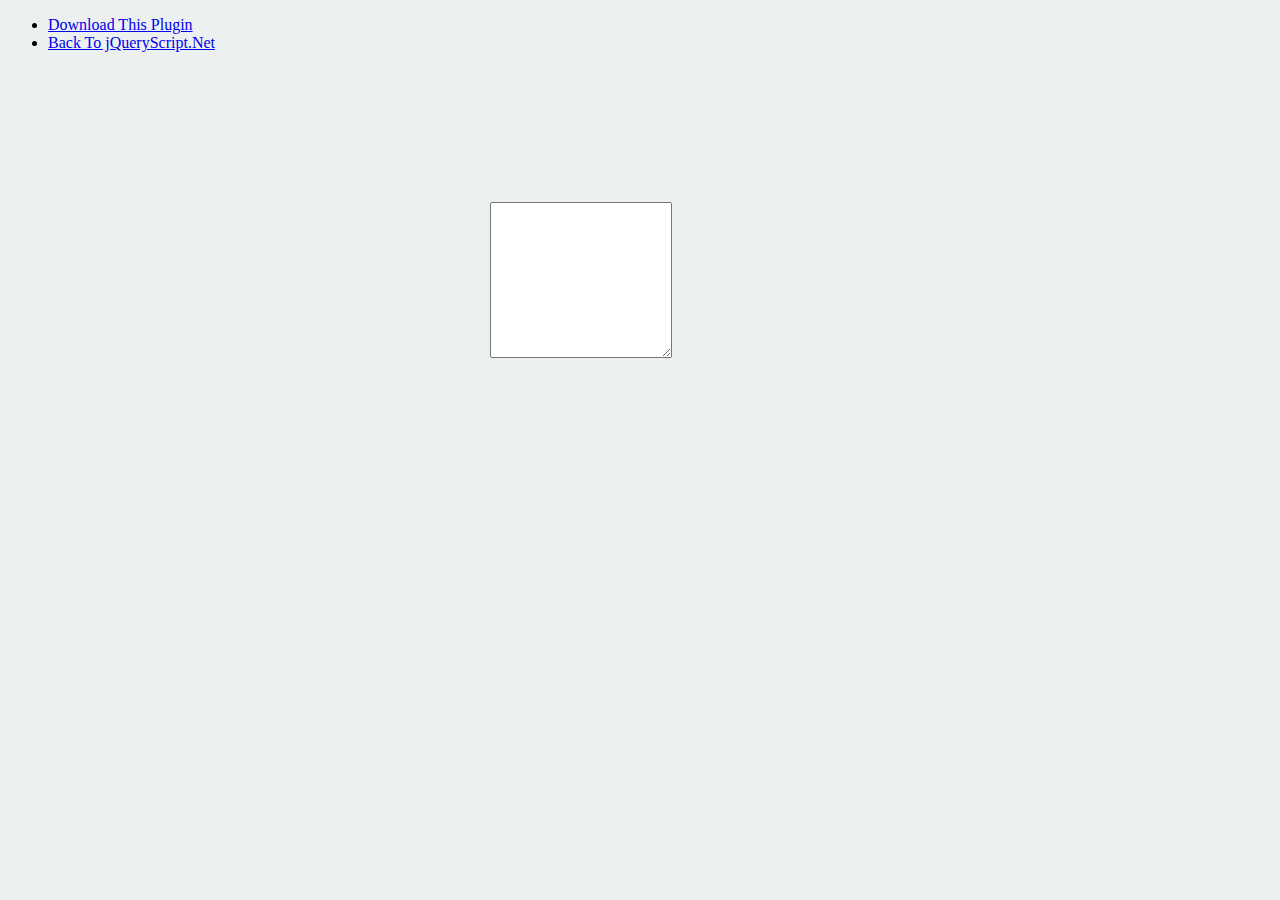
<file: resources/templates/index.html>
<!doctype html>
<html>
<head>
<meta charset="utf-8">
<meta http-equiv="X-UA-Compatible" content="IE=edge,chrome=1">
<meta name="viewport" content="width=device-width, initial-scale=1">
<title>>jQuery emojiFace.js: Unicode Emoji Picker Demo</title>
<link href="https://www.jqueryscript.net/css/jquerysctipttop.css" rel="stylesheet" type="text/css">
<style>
body { background-color: #ECF0F1; font-family: 'Roboto'; }
.container { margin:150px auto; max-width:300px;}
</style>
</head>
<body>
  <div id="jquery-script-menu">
<div class="jquery-script-center">
<ul>
<li><a href="https://www.jqueryscript.net/table/jQuery-Dynamic-Data-Grid-Plugin-appendGrid.html">Download This Plugin</a></li>
<li><a href="https://www.jqueryscript.net/">Back To jQueryScript.Net</a></li>
</ul>
<div class="jquery-script-ads"><script type="text/javascript"><!--
google_ad_client = "ca-pub-2783044520727903";
/* jQuery_demo */
google_ad_slot = "2780937993";
google_ad_width = 728;
google_ad_height = 90;
//-->
</script scripttype="text/javascript"
src="https://pagead2.googlesyndication.com/pagead/show_ads.js">
</script></div>
<div class="jquery-script-clear"></div>
</div>
</div>
<div class="container">
	<textarea rows="10" id="faceText" class="form-control" spellcheck="false"></textarea>
</div>
<script src="https://code.jquery.com/jquery-3.2.1.min.js" integrity="sha384-xBuQ/xzmlsLoJpyjoggmTEz8OWUFM0/RC5BsqQBDX2v5cMvDHcMakNTNrHIW2I5f" crossorigin="anonymous"></script>
<script type="text/javascript" th:src="@{/js/jquery.emojiFace.js}"></script>
<script type="text/javascript">
$(function(){

	$('#faceText').emojiInit({
		fontSize:20,
        success : function(data){

		},
        error : function(data,msg){
		}
	});
});
</script>
<script type="text/javascript">

  var _gaq = _gaq || [];
  _gaq.push(['_setAccount', 'UA-36251023-1']);
  _gaq.push(['_setDomainName', 'jqueryscript.net']);
  _gaq.push(['_trackPageview']);

  (function() {
    var ga = document.createElement('script'); ga.type = 'text/javascript'; ga.async = true;
    ga.src = ('https:' == document.location.protocol ? 'https://ssl' : 'http://www') + '.google-analytics.com/ga.js';
    var s = document.getElementsByTagName('script')[0]; s.parentNode.insertBefore(ga, s);
  })();

</script>

<script type="text/javascript">

  var _gaq = _gaq || [];
  _gaq.push(['_setAccount', 'UA-36251023-1']);
  _gaq.push(['_setDomainName', 'jqueryscript.net']);
  _gaq.push(['_trackPageview']);

  (function() {
    var ga = document.createElement('script'); ga.type = 'text/javascript'; ga.async = true;
    ga.src = ('https:' == document.location.protocol ? 'https://ssl' : 'http://www') + '.google-analytics.com/ga.js';
    var s = document.getElementsByTagName('script')[0]; s.parentNode.insertBefore(ga, s);
  })();

</script>
</body>
</html>
</file>
